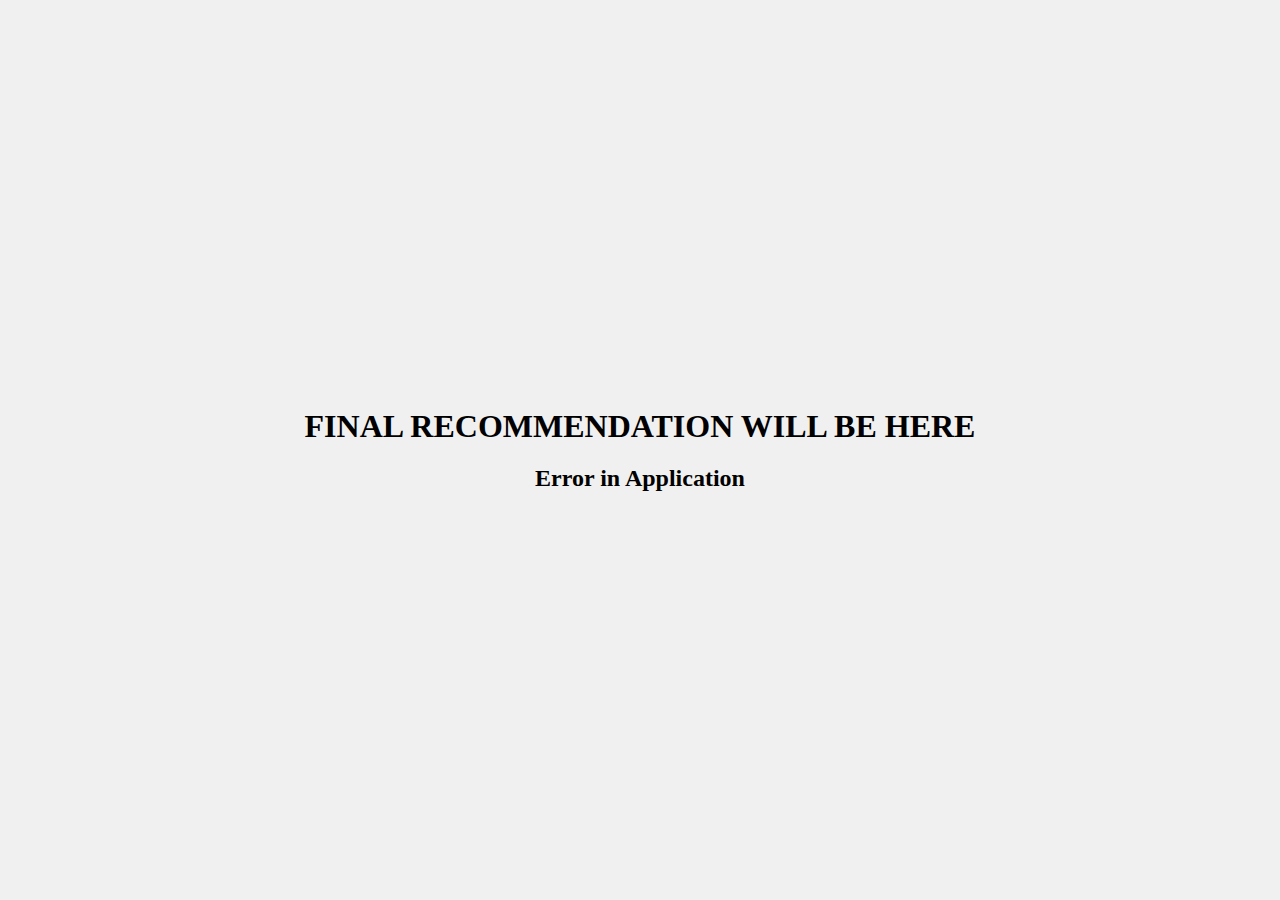
<file: templates/finalRecommend.html>
<!DOCTYPE html>
<html lang="en">
<head>
    <meta charset="UTF-8">
    <meta name="viewport" content="width=device-width, initial-scale=1.0">
    <title>Final Recommendation</title>
    <style>
        body, html {
            height: 100%;
            margin: 0;
            display: flex;
            justify-content: center;
            flex-direction: column;
            background-color: #f0f0f0;
        }

        .recommendation, .details {
            font-size: 2em;
            font-weight: bold;
            text-align: center;
        }
        .details {
            margin-top: 20px; 
            font-size: 1.5em;
        }
    </style>
</head>
<body>
    <div class="recommendation">
        FINAL RECOMMENDATION WILL BE HERE
    </div>
    <div class="details">
        This should be filled with details
    </div>

    <script>
        function getQueryParam(name) {
            var urlParams = new URLSearchParams(window.location.search);
            return urlParams.get(name);
        }
        var plan = getQueryParam('plan');
        var detailsElement = document.querySelector('.details');
        
        if (plan === 'Basic') {
            document.querySelector('.recommendation').textContent = 'Your plan: Microsoft 365 Business Basic';
                detailsElement.textContent = 'Annual Subscription Cost: $72.00/user - Annual Paid Monthly Cost: $86.40/user';
            } else if (plan === 'Apps') {
                document.querySelector('.recommendation').textContent = 'Your plan: Microsoft 365 Apps for Business';
                detailsElement.textContent = 'Annual Subscription Cost: $99.00/user - Annual Paid Monthly Cost: $118.80/user';

            } 
            else if (plan === 'Standard') {
                document.querySelector('.recommendation').textContent = 'Your plan: Microsoft 365 Business Standard';
                detailsElement.textContent = 'Annual Subscription Cost: $150.00/user - Annual Paid Monthly Cost: $180.00/user';

            }
            else {
                detailsElement.textContent = 'Error in Application';
            }

    </script>
</body>
</html>
</file>
